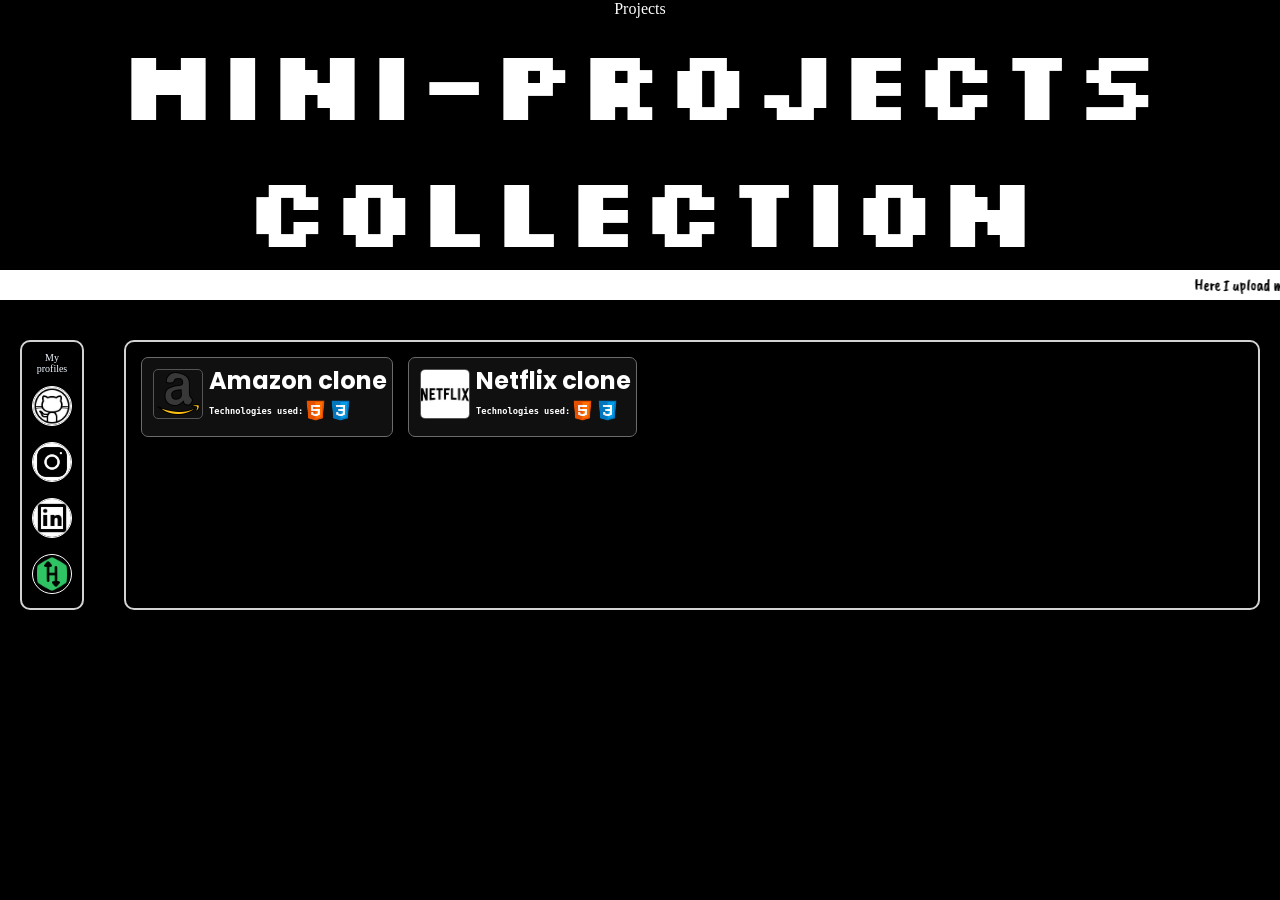
<file: index.html>
<!DOCTYPE html>
<html lang="en">

<head>
    <meta charset="UTF-8">
    <meta name="viewport" content="width=device-width, initial-scale=1.0">
    <title>Mini-projects</title>
    <link rel="stylesheet" href="style.css">
</head>

<body>
    <main class="main">
        <nav>
            <a href="#projects">Projects</a>
        </nav>
        <div class="black"></div>
        <div class="top">
            <h1 title="Yes!">Mini-projects Collection</h1>
        </div>
    </main>
    <div class="moving">
        <marquee><span>Here I upload my mini practiced static projects that are only made using HTML ,CSS ,JavaScript.
                To
                practice I often clone the front-end of existing sites.
                <pre
                    style="color: brown;display: inline-block;font-family:Caveat Brush, cursive ;">                                                                      Note:Evaluators,The code structure of this website will keep on changing as I learn new Technologies</pre>
            </span></marquee>
    </div>

    <section class="bottom">
        <div class="profile" title="My profiles">
            <p>My profiles</p>
            <a href="https://github.com/Charan-n-03" target="_blank" title="Github"><img
                    src="z.assets/images/github.gif"></a>
            <a href="https://www.instagram.com/_charanu?igsh=MTVnaXptb21seG53Yw==" target="_blank"
                title="Instagram"><img src="z.assets/images/instagram.gif"></a>
            <a href="https://www.linkedin.com/in/charan-n-04bb47345" target="_blank" title="Linkedin"><img
                    src="z.assets/images/linkedin.gif"></a>
            <a href="#" target="_blank" title="Hackerrank"><img src="z.assets/images/hackerrank.png"></a>
        </div>
        <div class="projects" id="projects">
            <a href="#" class="prjct-n">
                <div class="p-img">
                    <img src="z.assets/images/amazon.png" alt="">
                </div>
                <div class="p-con">
                    <h4>Amazon clone</h4>
                    <pre><h6>Technologies used:</h6><img src="z.assets/images/html.png" alt=""><img src="z.assets/images/css.png" alt=""></pre>
                </div>
            </a>
            <a href="#" class="prjct-n">
                <div class="p-img">
                    <img src="z.assets/images/netflix.gif" alt="">
                </div>
                <div class="p-con">
                    <h4>Netflix clone</h4>
                    <pre><h6>Technologies used:</h6><img src="z.assets/images/html.png" alt=""><img src="z.assets/images/css.png" alt=""></pre>
                </div>
            </a>
           
        </div>
    </section>

</body>

</html>
</file>
<file: style.css>
@import url("https://fonts.googleapis.com/css2?family=Caveat+Brush&family=Martel+Sans:wght@200;300;400;600;700;800;900&family=Poppins:ital,wght@0,100;0,200;0,300;0,400;0,500;0,600;0,700;0,800;0,900;1,100;1,200;1,300;1,400;1,500;1,600;1,700;1,800;1,900&display=swap");

@import url("https://fonts.googleapis.com/css2?family=Silkscreen:wght@400;700&display=swap");

* {
  margin: 0;
  padding: 0;
  box-sizing: border-box;
}

*::selection {
  background-color: #fff;
  color: black;
}

a{
  text-decoration: none;
  color: white;
}

body {
  background-color: black;
}

.main {
  background-image: url(https://wallpapercave.com/wp/wp15251090.jpg);
  backdrop-filter: blur(5px);
  max-width: 100vw;
  height: 30vh;
  background-position: center center;
  background-size: max(1200px, 100vw);
  background-repeat: no-repeat;
  text-align: center;
  position: relative;
  min-height: 250px;
}

.main .black {

  background-color: black;
  min-height: 250px;
  opacity: 0.75;
  position: absolute;
  top: 0;
  height: 30vh;
  width: 100vw;
  z-index: 0;
}

nav {
  position: relative;
  z-index: 4;
}

.top {
  display: flex;
  justify-content: center;
  align-items: center;
  position: relative;
  z-index: 5;
  color: aliceblue;
}

.top h1 {

  font-family: "Silkscreen", sans-serif;
  font-size: 99px;
  color: rgb(255, 255, 255);
  margin-bottom: 25px;
}

.moving {
  height: 30px;
  margin-bottom: 20px;
}

marquee {
  margin-bottom: 10px;
  padding: 5px;
  position: absolute;
  background-color: #fff;
  font-family: "Caveat Brush", cursive;
  font-style: normal;
}

marquee::selection {
  background-color: #000000;
  color: rgb(255, 255, 255);
}

.profile a img {
  height: 40px;
  width: 40px;
  border-radius: 50%;
  border: 1px solid white;
}

.profile p {
  text-align: center;
  width: 40px;
  font-size: 10px;
  color: aliceblue;
}

a:hover {
  cursor: cell;
}

.profile {
  display: inline-flex;
  gap: 12px;
  flex-direction: column;
  padding: 10px;
  margin: 20px;
  border: 2px solid lightgrey;
  border-radius: 10px;
}

.bottom {
  display: flex;
}

.projects {
  display: flex;
  border-radius: 10px;
  width: 100%;
  gap: 15px;
  padding: 15px;
  margin: 20px;
  border: 2px solid lightgrey;
}

.prjct-n{
  border-radius: 7px;
  font-family: 'poppins',sans-serif;
  display: flex;
  height: 80px;
  padding: 5px;
  background-color: #141313e1;
  border: 1px solid #6b6b6b ; 
}

.p-con h4{
  font-size: 24px;
}

.p-con img{
  height: 25px;
  width: 25px;
}

.p-con pre{
  display: flex;
  align-items: center;
}

.prjct-n .p-img img{
  height: 50px;
  width: 50px;
  margin: 6px;
  border-radius: 5px;
  border: 1px solid rgb(85, 85, 85);
}

@media screen and (max-width: 1050px) {
  .top h1 {
    font-size: 75px;
  }
}

@media screen and (max-width: 790px) {
  .top h1 {
    font-size: 60px;
  }
}

@media screen and (max-width: 460px) {
  .top h1 {
    font-size: 55px;
  }
}
</file>
